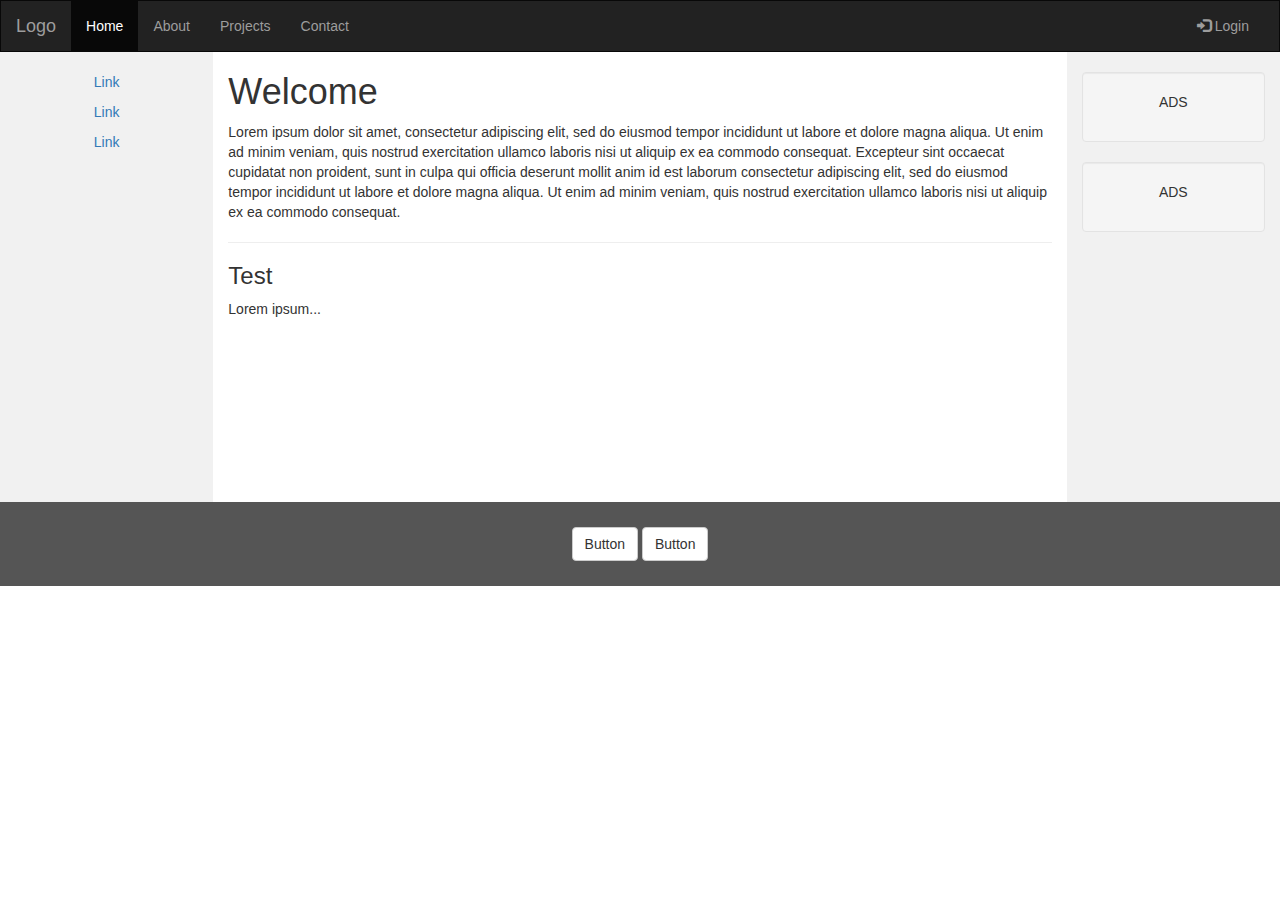
<file: views/myWeb.html>
<!DOCTYPE html>
<html lang="en">
<head>
  <title>Bootstrap Example</title>
  <meta charset="utf-8">
  <meta name="viewport" content="width=device-width, initial-scale=1">
  <link rel="stylesheet" href="https://maxcdn.bootstrapcdn.com/bootstrap/3.3.7/css/bootstrap.min.css">
  <script src="https://ajax.googleapis.com/ajax/libs/jquery/3.2.1/jquery.min.js"></script>
  <script src="https://maxcdn.bootstrapcdn.com/bootstrap/3.3.7/js/bootstrap.min.js"></script>
  <style>
    /* Remove the navbar's default margin-bottom and rounded borders */
    .navbar {
      margin-bottom: 0;
      border-radius: 0;
    }

    /* Set height of the grid so .sidenav can be 100% (adjust as needed) */
    .row.content {height: 450px}

    /* Set gray background color and 100% height */
    .sidenav {
      padding-top: 20px;
      background-color: #f1f1f1;
      height: 100%;
    }

    /* Set black background color, white text and some padding */
    footer {
      background-color: #555;
      color: white;
      padding: 15px;
    }

    /* On small screens, set height to 'auto' for sidenav and grid */
    @media screen and (max-width: 767px) {
      .sidenav {
        height: auto;
        padding: 15px;
      }
      .row.content {height:auto;}
    }
  </style>
</head>
<body>

<nav class="navbar navbar-inverse">
  <div class="container-fluid">
    <div class="navbar-header">
      <button type="button" class="navbar-toggle" data-toggle="collapse" data-target="#myNavbar">
        <span class="icon-bar"></span>
        <span class="icon-bar"></span>
        <span class="icon-bar"></span>
      </button>
      <a class="navbar-brand" href="#">Logo</a>
    </div>
    <div class="collapse navbar-collapse" id="myNavbar">
      <ul class="nav navbar-nav">
        <li class="active"><a href="#">Home</a></li>
        <li><a href="#">About</a></li>
        <li><a href="#">Projects</a></li>
        <li><a href="#">Contact</a></li>
      </ul>
      <ul class="nav navbar-nav navbar-right">
        <li><a href="#"><span class="glyphicon glyphicon-log-in"></span> Login</a></li>
      </ul>
    </div>
  </div>
</nav>

<div class="container-fluid text-center">
  <div class="row content">
    <div class="col-sm-2 sidenav">
      <p><a href="#">Link</a></p>
      <p><a href="#">Link</a></p>
      <p><a href="#">Link</a></p>
    </div>
    <div class="col-sm-8 text-left">
      <h1>Welcome</h1>
      <p>Lorem ipsum dolor sit amet, consectetur adipiscing elit, sed do eiusmod tempor incididunt ut labore et dolore magna aliqua. Ut enim ad minim veniam, quis nostrud exercitation ullamco laboris nisi ut aliquip ex ea commodo consequat. Excepteur sint occaecat cupidatat non proident, sunt in culpa qui officia deserunt mollit anim id est laborum consectetur adipiscing elit, sed do eiusmod tempor incididunt ut labore et dolore magna aliqua. Ut enim ad minim veniam, quis nostrud exercitation ullamco laboris nisi ut aliquip ex ea commodo consequat.</p>
      <hr>
      <h3>Test</h3>
      <p>Lorem ipsum...</p>
    </div>
    <div class="col-sm-2 sidenav">
      <div class="well">
        <p>ADS</p>
      </div>
      <div class="well">
        <p>ADS</p>
      </div>
    </div>
  </div>
</div>

<footer class="container-fluid text-center">
  <p>
    <center>
    <button class="btn btn-default" type="submit">Button</button>
    <button class="btn btn-default" type="submit">Button</button>
    </center>
  </p>
</footer>

</body>
</html>
</file>
